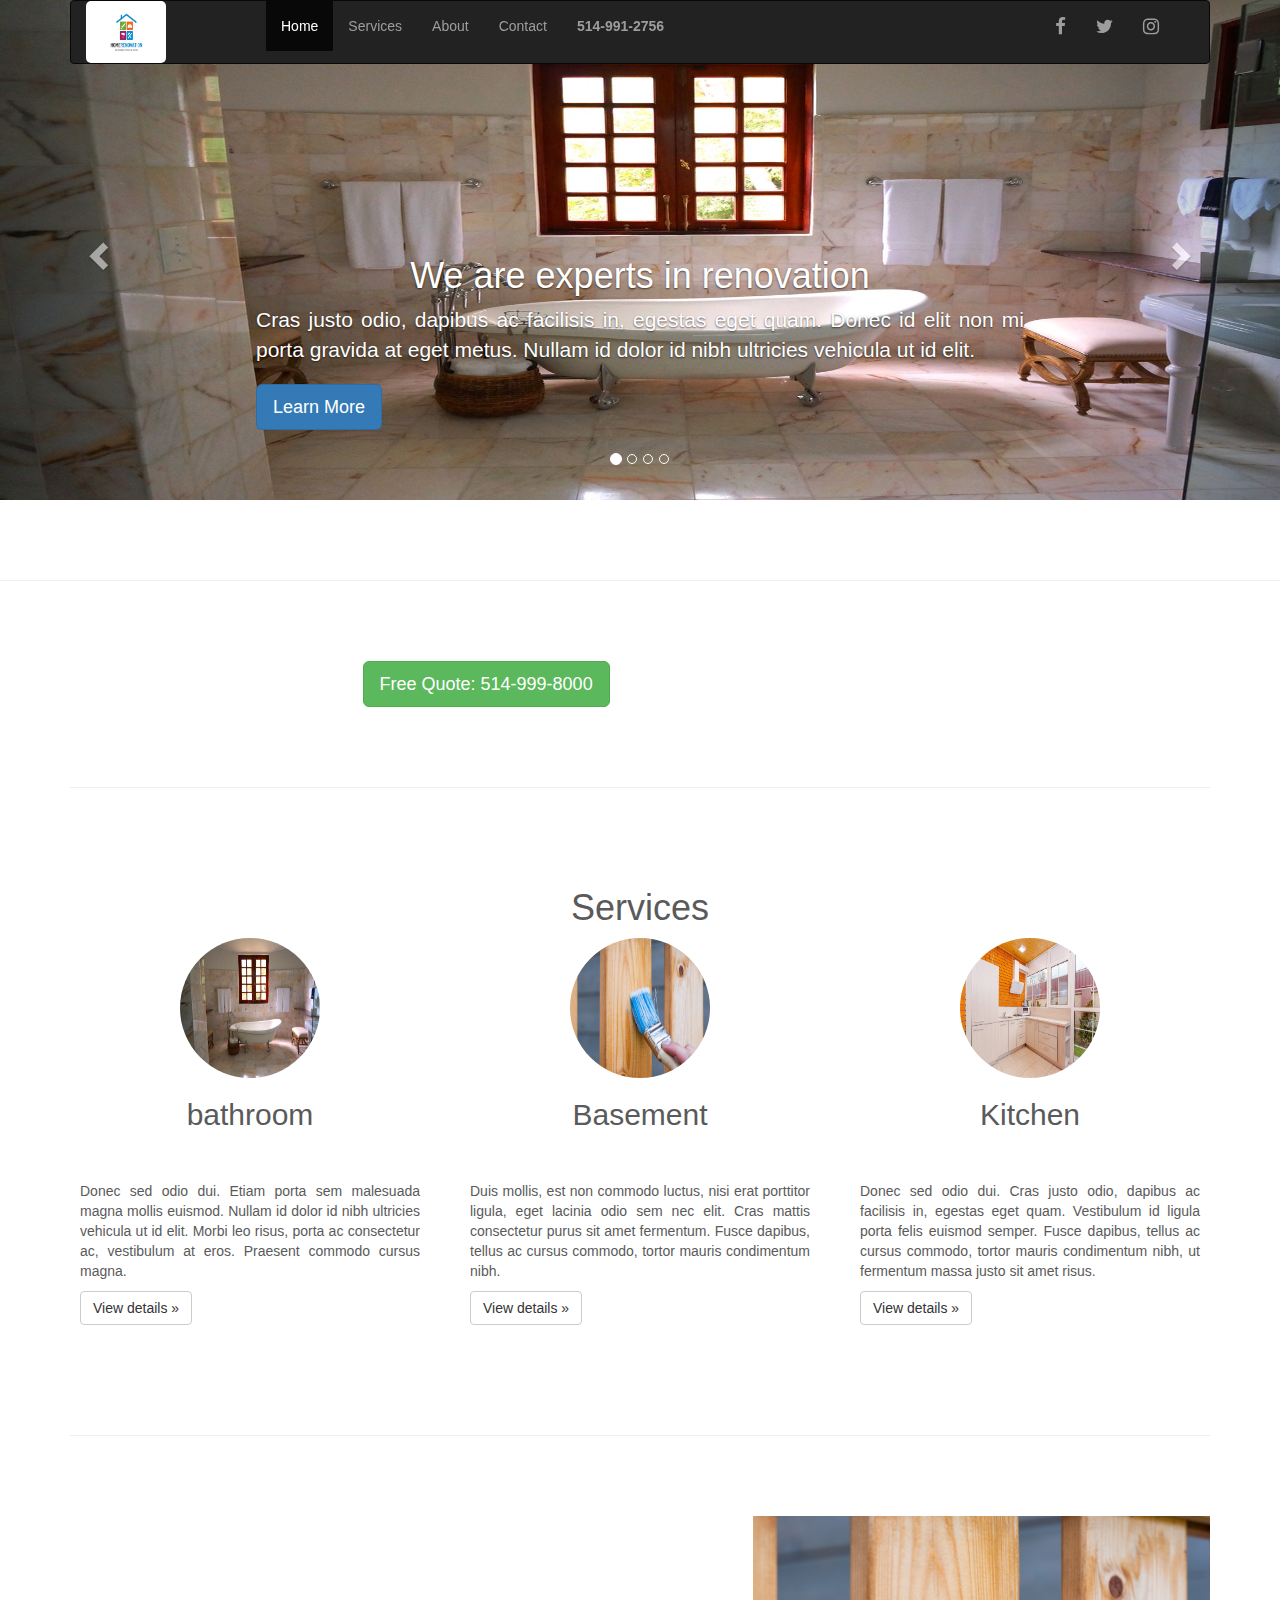
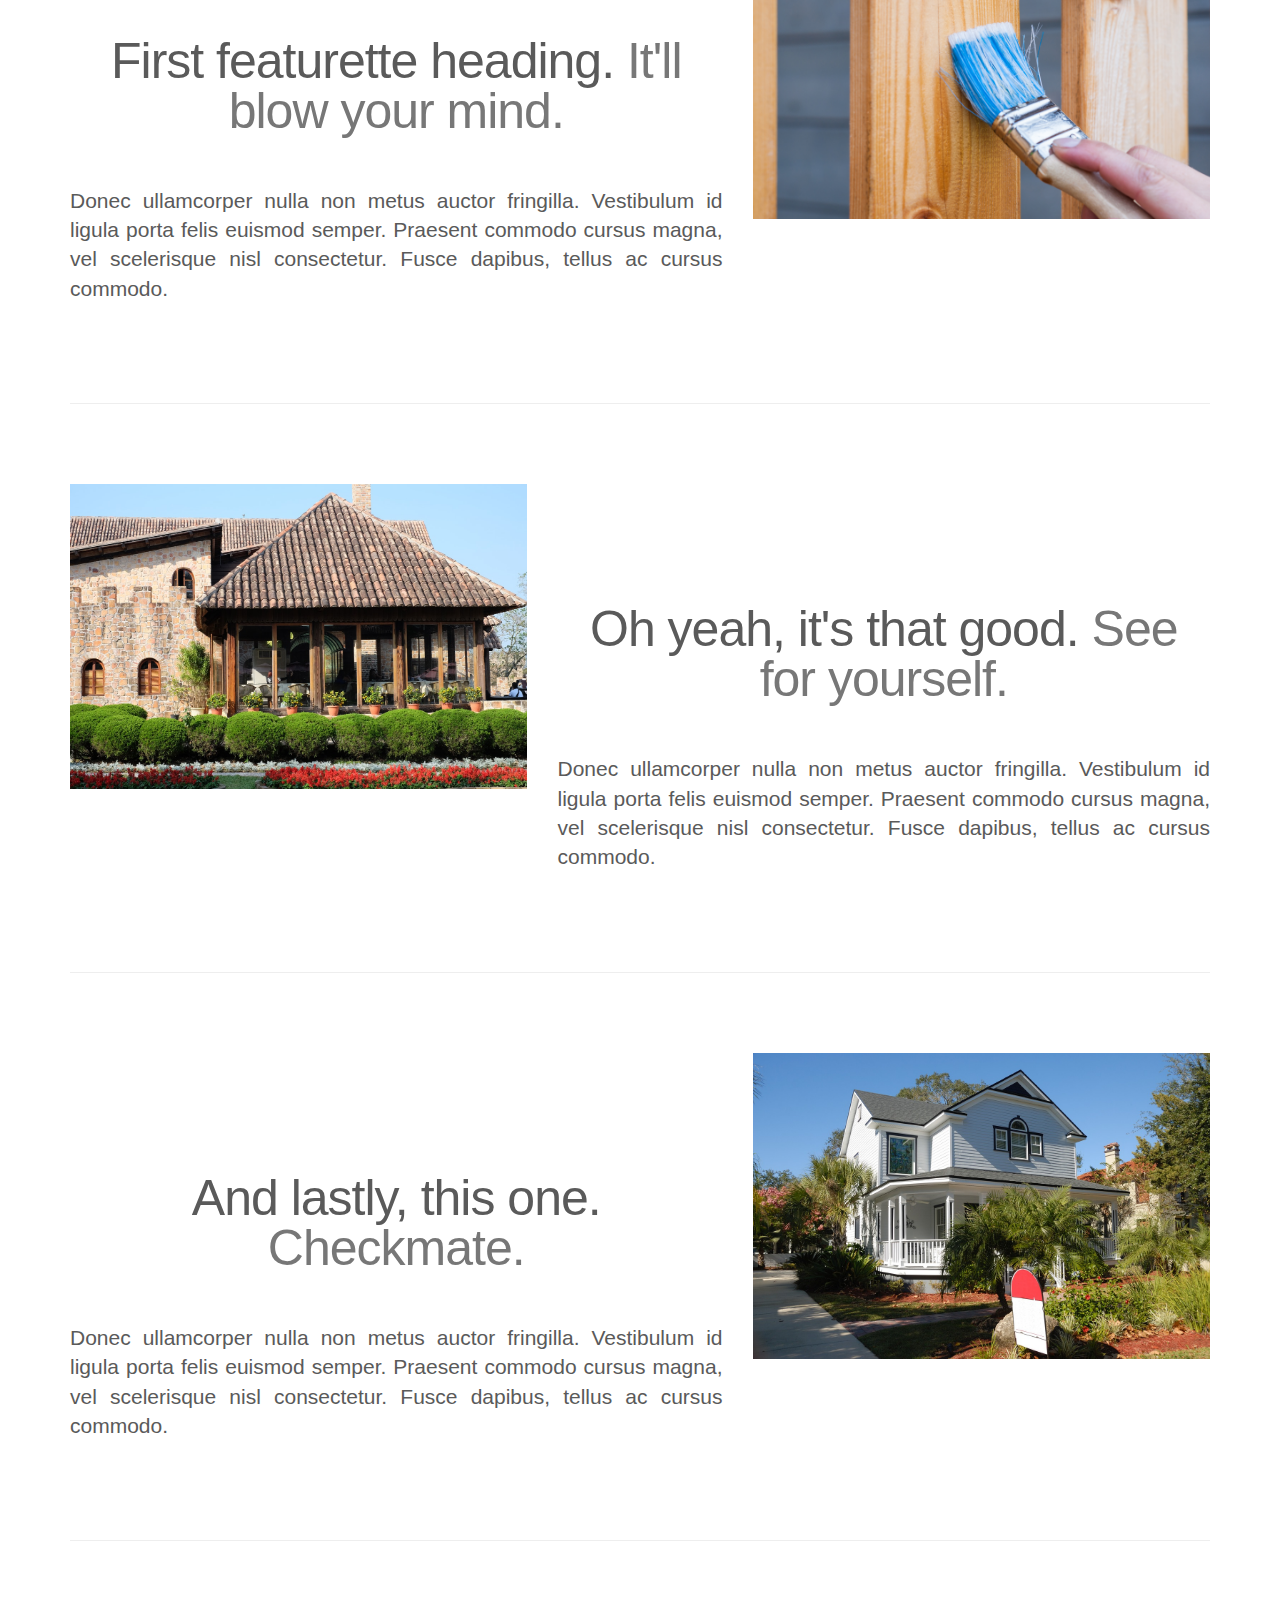
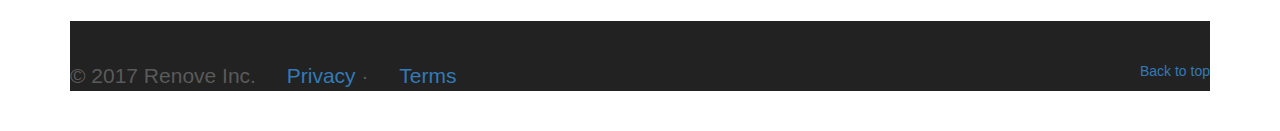
<file: index.html>
<!DOCTYPE html>
<html lang="en">
  <head>
    <meta charset="utf-8">
    <meta http-equiv="X-UA-Compatible" content="IE=edge">
    <meta name="viewport" content="width=device-width, initial-scale=1">
    <!-- The above 3 meta tags *must* come first in the head; any other head content must come *after* these tags -->
    <meta name="description" content="">
    <meta name="author" content="">
    <link rel="icon" href="">

    <title>Renovation Montreal</title>

    <!-- Bootstrap core CSS -->
    <link href="dist/css/bootstrap.min.css" rel="stylesheet">
    <link rel="stylesheet" href="style.css">
    <link rel="stylesheet" href="https://cdnjs.cloudflare.com/ajax/libs/font-awesome/4.7.0/css/font-awesome.min.css">

    <!-- IE10 viewport hack for Surface/desktop Windows 8 bug -->
    <link href="assets/css/ie10-viewport-bug-workaround.css" rel="stylesheet">

    <!-- Just for debugging purposes. Don't actually copy these 2 lines! -->
    <!--[if lt IE 9]><script src="../../assets/js/ie8-responsive-file-warning.js"></script><![endif]-->
    <script src="assets/js/ie-emulation-modes-warning.js"></script>

    <!-- HTML5 shim and Respond.js for IE8 support of HTML5 elements and media queries -->
    <!--[if lt IE 9]>
      <script src="https://oss.maxcdn.com/html5shiv/3.7.3/html5shiv.min.js"></script>
      <script src="https://oss.maxcdn.com/respond/1.4.2/respond.min.js"></script>
    <![endif]-->

    <!-- Custom styles for this template -->
    <link href="carousel.css" rel="stylesheet">
  </head>
<!-- NAVBAR
================================================== -->
  <body>
    <div class="navbar-wrapper">
      <div class="container">

        <nav class="navbar navbar-inverse">
          <div class="container">
            <div class="navbar-header">
              <button type="button" class="navbar-toggle collapsed" data-toggle="collapse" data-target="#navbar" aria-expanded="false" aria-controls="navbar">
                <span class="sr-only">Toggle navigation</span>
                <span class="icon-bar"></span>
                <span class="icon-bar"></span>
                <span class="icon-bar"></span>
              </button>
              <!--<a class="navbar-brand" href="#">Project name</a>-->
              <img src="images/logo.jpg" id="logo" alt="Logo">
            </div>
            <div id="navbar" class="navbar-collapse collapse">
              <ul class="nav navbar-nav">
                <li class="active"><a href="index.html">Home</a></li>
                <li class="#services"><a href="services.html">Services</a></li>
                <li><a href="about.html">About</a></li>
                <li><a href="contact.html">Contact</a></li>
                <li ><a href="#" ><strong>514-991-2756</strong></a></li>
              </ul>
              <!-- social media icons -->
                 <ul class="nav navbar-nav navbar-right social">
                   <li><a href="#"><i class="fa fa-lg fa-facebook"></i></a></li>
                   <li><a href="#"><i class="fa fa-lg fa-twitter"></i></a></li>
                   <li><a href="#"><i class="fa fa-lg fa-instagram"></i></a></li>

                 </ul>
            </div>
          </div>
        </nav>

      </div>
    </div>


    <!-- Carousel
    ================================================== -->
    <div id="myCarousel" class="carousel slide" data-ride="carousel">
      <!-- Indicators -->
      <ol class="carousel-indicators">
        <li data-target="#myCarousel" data-slide-to="0" class="active"></li>
        <li data-target="#myCarousel" data-slide-to="1"></li>
        <li data-target="#myCarousel" data-slide-to="2"></li>
        <li data-target="#myCarousel" data-slide-to="3"></li>
      </ol>
      <div class="carousel-inner" role="listbox">
        <div class="item active">
          <img class="first-slide" src="images/pexels-photo-105934.jpeg" alt="First slide">
          <div class="container">
            <div class="carousel-caption">
              <h1>We are experts in renovation</h1>
            <!--  <p>Note: If you're viewing this page via a <code>file://</code> URL, the "next" and "previous" Glyphicon buttons on the left and right might not load/display properly due to web browser security rules.</p>-->
            <p>Cras justo odio, dapibus ac facilisis in, egestas eget quam. Donec id elit non mi porta gravida at eget metus. Nullam id dolor id nibh ultricies vehicula ut id elit.</p>
              <p><a class="btn btn-lg btn-primary" href="#" role="button">Learn More</a></p>
            </div>
          </div>
        </div>
        <div class="item">
          <img class="second-slide" src="images/pexels-photo-259962.jpeg" alt="Second slide">
          <div class="container">
            <div class="carousel-caption">
              <h1>We take care of all your renovation needs</h1>
              <p>Cras justo odio, dapibus ac facilisis in, egestas eget quam. Donec id elit non mi porta gravida at eget metus. Nullam id dolor id nibh ultricies vehicula ut id elit.</p>
              <p><a class="btn btn-lg btn-primary" href="#" role="button">Learn more</a></p>
            </div>
          </div>
        </div>
        <div class="item">
          <img class="third-slide" src="images/pexels-photo-259828.jpeg" alt="Third slide">
          <div class="container">
            <div class="carousel-caption">
              <h1>Responsiblity-accountablity-Relaibility</h1>
              <p>Cras justo odio, dapibus ac facilisis in, egestas eget quam. Donec id elit non mi porta gravida at eget metus. Nullam id dolor id nibh ultricies vehicula ut id elit.</p>
              <p><a class="btn btn-lg btn-primary" href="#" role="button">Learn more</a></p>
            </div>
          </div>
        </div>
        <div class="item">
          <img class="forth-slide" src="images/building-1030838_1280.jpg" alt="Forth slide">
          <div class="container">
            <div class="carousel-caption">
              <h1>Inovative</h1>
              <p>Cras justo odio, dapibus ac facilisis in, egestas eget quam. Donec id elit non mi porta gravida at eget metus. Nullam id dolor id nibh ultricies vehicula ut id elit.</p>
              <p><a class="btn btn-lg btn-primary" href="#" role="button">Learn more</a></p>
            </div>
          </div>
        </div>
      </div>
      <a class="left carousel-control" href="#myCarousel" role="button" data-slide="prev">
        <span class="glyphicon glyphicon-chevron-left" aria-hidden="true"></span>
        <span class="sr-only">Previous</span>
      </a>
      <a class="right carousel-control" href="#myCarousel" role="button" data-slide="next">
        <span class="glyphicon glyphicon-chevron-right" aria-hidden="true"></span>
        <span class="sr-only">Next</span>
      </a>
    </div><!-- /.carousel -->


    <!-- Marketing messaging and featurettes
    ================================================== -->
    <!-- Wrap the rest of the page in another container to center all the content. -->
      <hr class="featurette-divider">
    <div class="container marketing">
      <div class="row ">
        <div class="quote">
          <div class="col-md-4">
               <a class="btn btn-lg btn-success" href="contact.html">Free Quote: 514-999-8000</a>
          </div>
        </div>
      </div><!-- /.row -->
      <hr class="featurette-divider">

      <!-- Three columns of text below the carousel -->
      <div class="row">
        <h1>Services</h1>
          <div class="col-lg-4">

            <img class="img-circle" src=" images/pexels-photo-105934.jpeg" alt="Generic placeholder image" width="140" height="140">
            <h2>bathroom</h2>
            <p>Donec sed odio dui. Etiam porta sem malesuada magna mollis euismod. Nullam id dolor id nibh ultricies vehicula ut id elit. Morbi leo risus, porta ac consectetur ac, vestibulum at eros. Praesent commodo cursus magna.</p>
            <p><a class="btn btn-default" href="services.html" role="button">View details &raquo;</a></p>
          </div><!-- /.col-lg-4 -->
          <div class="col-lg-4">
            <img class="img-circle" src="images/pexels-photo-221027.jpeg" alt="Generic placeholder image" width="140" height="140">
            <h2>Basement</h2>
            <p>Duis mollis, est non commodo luctus, nisi erat porttitor ligula, eget lacinia odio sem nec elit. Cras mattis consectetur purus sit amet fermentum. Fusce dapibus, tellus ac cursus commodo, tortor mauris condimentum nibh.</p>
            <p><a class="btn btn-default" href="services.html" role="button">View details &raquo;</a></p>
          </div><!-- /.col-lg-4 -->
          <div class="col-lg-4">
            <img class="img-circle" src="images/pexels-photo-259828.jpeg" alt="Generic placeholder image" width="140" height="140">
            <h2>Kitchen</h2>
            <p>Donec sed odio dui. Cras justo odio, dapibus ac facilisis in, egestas eget quam. Vestibulum id ligula porta felis euismod semper. Fusce dapibus, tellus ac cursus commodo, tortor mauris condimentum nibh, ut fermentum massa justo sit amet risus.</p>
            <p><a class="btn btn-default" href="#" role="button">View details &raquo;</a></p>
          </div><!-- /.col-lg-4 -->

        </div><!-- /.row -->


      <!-- START THE FEATURETTES -->

      <hr class="featurette-divider">

      <div class="row featurette">
        <div class="col-md-7">
          <h2 class="featurette-heading">First featurette heading. <span class="text-muted">It'll blow your mind.</span></h2>
          <p class="lead">Donec ullamcorper nulla non metus auctor fringilla. Vestibulum id ligula porta felis euismod semper. Praesent commodo cursus magna, vel scelerisque nisl consectetur. Fusce dapibus, tellus ac cursus commodo.</p>
        </div>
        <div class="col-md-5">
          <img class="featurette-image img-responsive center-block" src="images/pexels-photo-221027.jpeg" alt="Generic placeholder image">
        </div>
      </div>

      <hr class="featurette-divider">

      <div class="row featurette">
        <div class="col-md-7 col-md-push-5">
          <h2 class="featurette-heading">Oh yeah, it's that good. <span class="text-muted">See for yourself.</span></h2>
          <p class="lead">Donec ullamcorper nulla non metus auctor fringilla. Vestibulum id ligula porta felis euismod semper. Praesent commodo cursus magna, vel scelerisque nisl consectetur. Fusce dapibus, tellus ac cursus commodo.</p>
        </div>
        <div class="col-md-5 col-md-pull-7">
          <img class="featurette-image img-responsive center-block"  src="images/pexels-photo-297756.jpeg" alt="Generic placeholder image">
        </div>
      </div>

      <hr class="featurette-divider">

      <div class="row featurette">
        <div class="col-md-7">
          <h2 class="featurette-heading">And lastly, this one. <span class="text-muted">Checkmate.</span></h2>
          <p class="lead">Donec ullamcorper nulla non metus auctor fringilla. Vestibulum id ligula porta felis euismod semper. Praesent commodo cursus magna, vel scelerisque nisl consectetur. Fusce dapibus, tellus ac cursus commodo.</p>
        </div>
        <div class="col-md-5">
          <img class="featurette-image img-responsive center-block" src="images/restored-home-2416189_1280.jpg" alt="Generic placeholder image">
        </div>
      </div>

      <hr class="featurette-divider">

      <!-- /END THE FEATURETTES -->


      <!-- FOOTER -->
      <footer>
        <div class="foot">
        <p class="pull-right"><a href="#">Back to top</a></p>
        <p class="lead">&copy; 2017 Renove Inc.   <a href="#">Privacy</a> &middot; <a href="#">Terms</a></p>
        </div>
      </footer>

    </div><!-- /.container -->


    <!-- Bootstrap core JavaScript
    ================================================== -->
    <!-- Placed at the end of the document so the pages load faster -->
    <script src="https://ajax.googleapis.com/ajax/libs/jquery/1.12.4/jquery.min.js"></script>
    <script>window.jQuery || document.write('<script src="../../assets/js/vendor/jquery.min.js"><\/script>')</script>
    <script src="dist/js/bootstrap.min.js"></script>
    <!-- Just to make our placeholder images work. Don't actually copy the next line! -->
    <script src="assets/js/vendor/holder.min.js"></script>
    <!-- IE10 viewport hack for Surface/desktop Windows 8 bug -->
    <!--<script src="assets/js/ie10-viewport-bug-workaround.js"></script>-->
  </body>
</html>
</file>
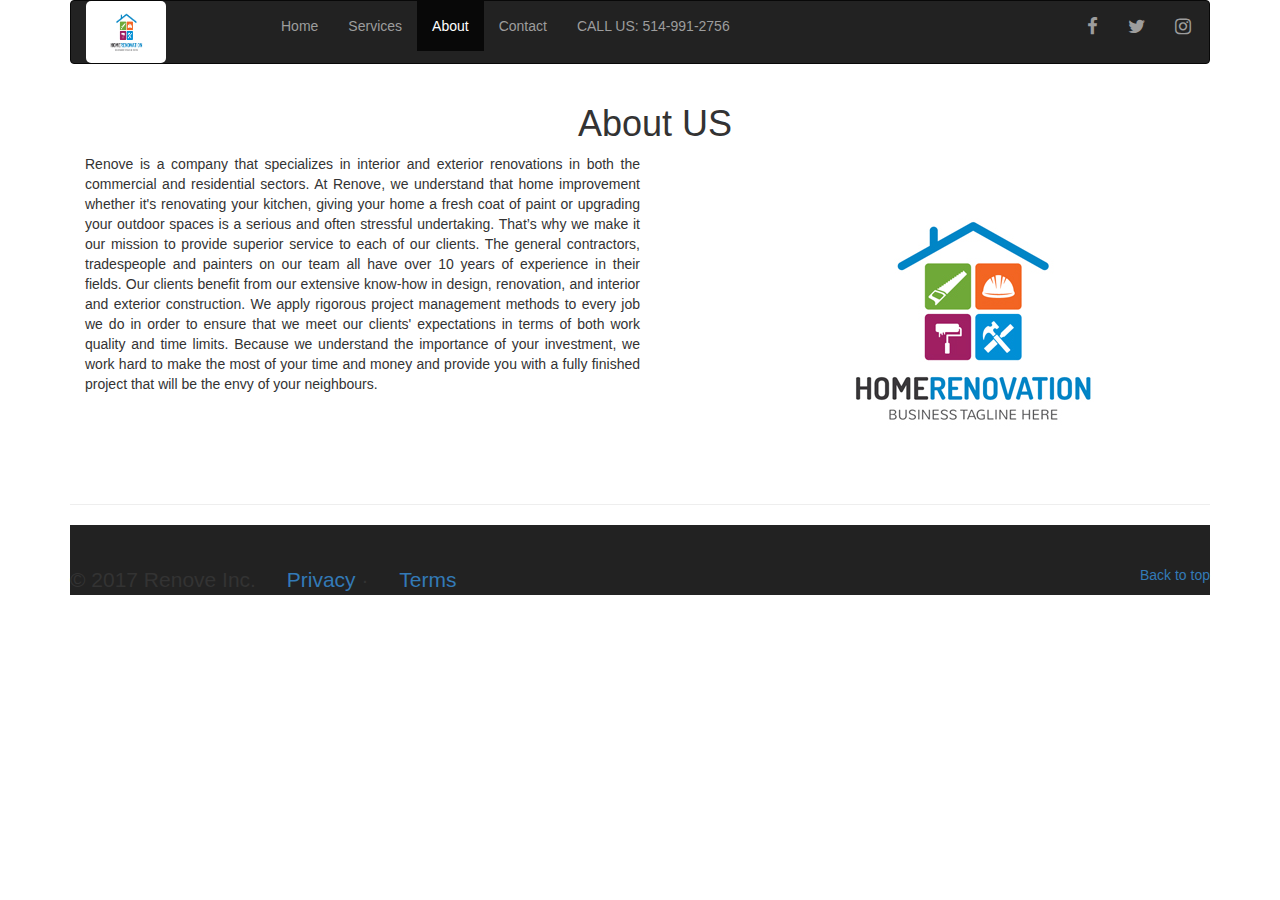
<file: about.html>
<!DOCTYPE html>
<html lang="en">
  <head>
    <meta charset="utf-8">
    <meta http-equiv="X-UA-Compatible" content="IE=edge">
    <meta name="viewport" content="width=device-width, initial-scale=1">
    <!-- The above 3 meta tags *must* come first in the head; any other head content must come *after* these tags -->
    <meta name="description" content="">
    <meta name="author" content="">
    <link rel="icon" href="">

    <title>Renovation Montreal</title>

    <!-- Bootstrap core CSS -->
    <link href="dist/css/bootstrap.min.css" rel="stylesheet">
    <link rel="stylesheet" href="style.css">
    <link rel="stylesheet" href="https://cdnjs.cloudflare.com/ajax/libs/font-awesome/4.7.0/css/font-awesome.min.css">

    <!-- IE10 viewport hack for Surface/desktop Windows 8 bug -->
    <link href="assets/css/ie10-viewport-bug-workaround.css" rel="stylesheet">

    <!-- Just for debugging purposes. Don't actually copy these 2 lines! -->
    <!--[if lt IE 9]><script src="../../assets/js/ie8-responsive-file-warning.js"></script><![endif]-->
    <script src="assets/js/ie-emulation-modes-warning.js"></script>

    <!-- HTML5 shim and Respond.js for IE8 support of HTML5 elements and media queries -->
    <!--[if lt IE 9]>
      <script src="https://oss.maxcdn.com/html5shiv/3.7.3/html5shiv.min.js"></script>
      <script src="https://oss.maxcdn.com/respond/1.4.2/respond.min.js"></script>
    <![endif]-->

    <!-- Custom styles for this template -->


  </head>
<!-- NAVBAR
================================================== -->
  <body>
    <div class="navbar-wrapper">
      <div class="container">

        <nav class="navbar navbar-inverse">
          <div class="container">
            <div class="navbar-header">
              <button type="button" class="navbar-toggle collapsed" data-toggle="collapse" data-target="#navbar" aria-expanded="false" aria-controls="navbar">
                <span class="sr-only">Toggle navigation</span>
                <span class="icon-bar"></span>
                <span class="icon-bar"></span>
                <span class="icon-bar"></span>
              </button>
              <!--<a class="navbar-brand" href="#">Project name</a>-->
              <img src="images/logo.jpg" id="logo" alt="Logo">
            </div>
            <div id="navbar" class="navbar-collapse collapse">
              <ul class="nav navbar-nav">
                <li ><a href="index.html">Home</a></li>
                <li ><a href="services.html">Services</a></li>
                <li class="active"><a href="about.html">About</a></li>
                <li><a href="contact.html">Contact</a></li>
                <li ><a href="#" >CALL US: 514-991-2756</a></li>
              </ul>
              <!-- social media icons -->
                 <ul class="nav navbar-nav navbar-right social">
                   <li><a href="#"><i class="fa fa-lg fa-facebook"></i></a></li>
                   <li><a href="#"><i class="fa fa-lg fa-twitter"></i></a></li>
                   <li><a href="#"><i class="fa fa-lg fa-instagram"></i></a></li>

                 </ul>
            </div>
          </div>
        </nav>

      </div>
    </div>









    <!-- Marketing messaging and featurettes
    ================================================== -->
    <!-- Wrap the rest of the page in another container to center all the content. -->

<div class="container marketing">


      <!-- START THE FEATURETTES -->

      <div class="container">


        <div class="row">
            <h1>About US</h1>
          <div class="col-md-6  ">
                <p>Renove is a company that specializes in interior and exterior renovations in both the commercial and residential sectors.

                At Renove, we understand that home improvement whether it's renovating your kitchen, giving your home a fresh coat of paint or upgrading your outdoor spaces is a serious and often stressful undertaking. That’s why we make it our mission to provide superior service to each of our clients.

                The general contractors, tradespeople and painters on our team all have over 10 years of experience in their fields. Our clients benefit from our extensive know-how in design, renovation, and interior and exterior construction. We apply rigorous project management methods to every job we do in order to ensure that we meet our clients' expectations in terms of both work quality and time limits.

                Because we understand the importance of your investment, we work hard to make the most of your time and money and provide you with a fully finished project that will be the envy of your neighbours.</p>
              </p>


          </div>
          <div class="col-md-6">
            <img src="images/logo.jpg"/>
          </div>


        </div><!-- /.row -->
      </div>


      <hr class="featurette-divider">





      <!-- /END THE FEATURETTES -->


      <!-- FOOTER -->
      <footer>
        <div class="foot">
        <p class="pull-right"><a href="#">Back to top</a></p>
        <p class="lead">&copy; 2017 Renove Inc.   <a href="#">Privacy</a> &middot; <a href="#">Terms</a></p>
        </div>
      </footer>
</div>



    <!-- Bootstrap core JavaScript
    ================================================== -->
    <!-- Placed at the end of the document so the pages load faster -->
    <script src="https://ajax.googleapis.com/ajax/libs/jquery/1.12.4/jquery.min.js"></script>
    <script>window.jQuery || document.write('<script src="../../assets/js/vendor/jquery.min.js"><\/script>')</script>
    <script src="dist/js/bootstrap.min.js"></script>
    <!-- Just to make our placeholder images work. Don't actually copy the next line! -->
    <script src="assets/js/vendor/holder.min.js"></script>
    <!-- IE10 viewport hack for Surface/desktop Windows 8 bug -->
    <!--<script src="assets/js/ie10-viewport-bug-workaround.js"></script>-->
  </body>
</html>
</file>
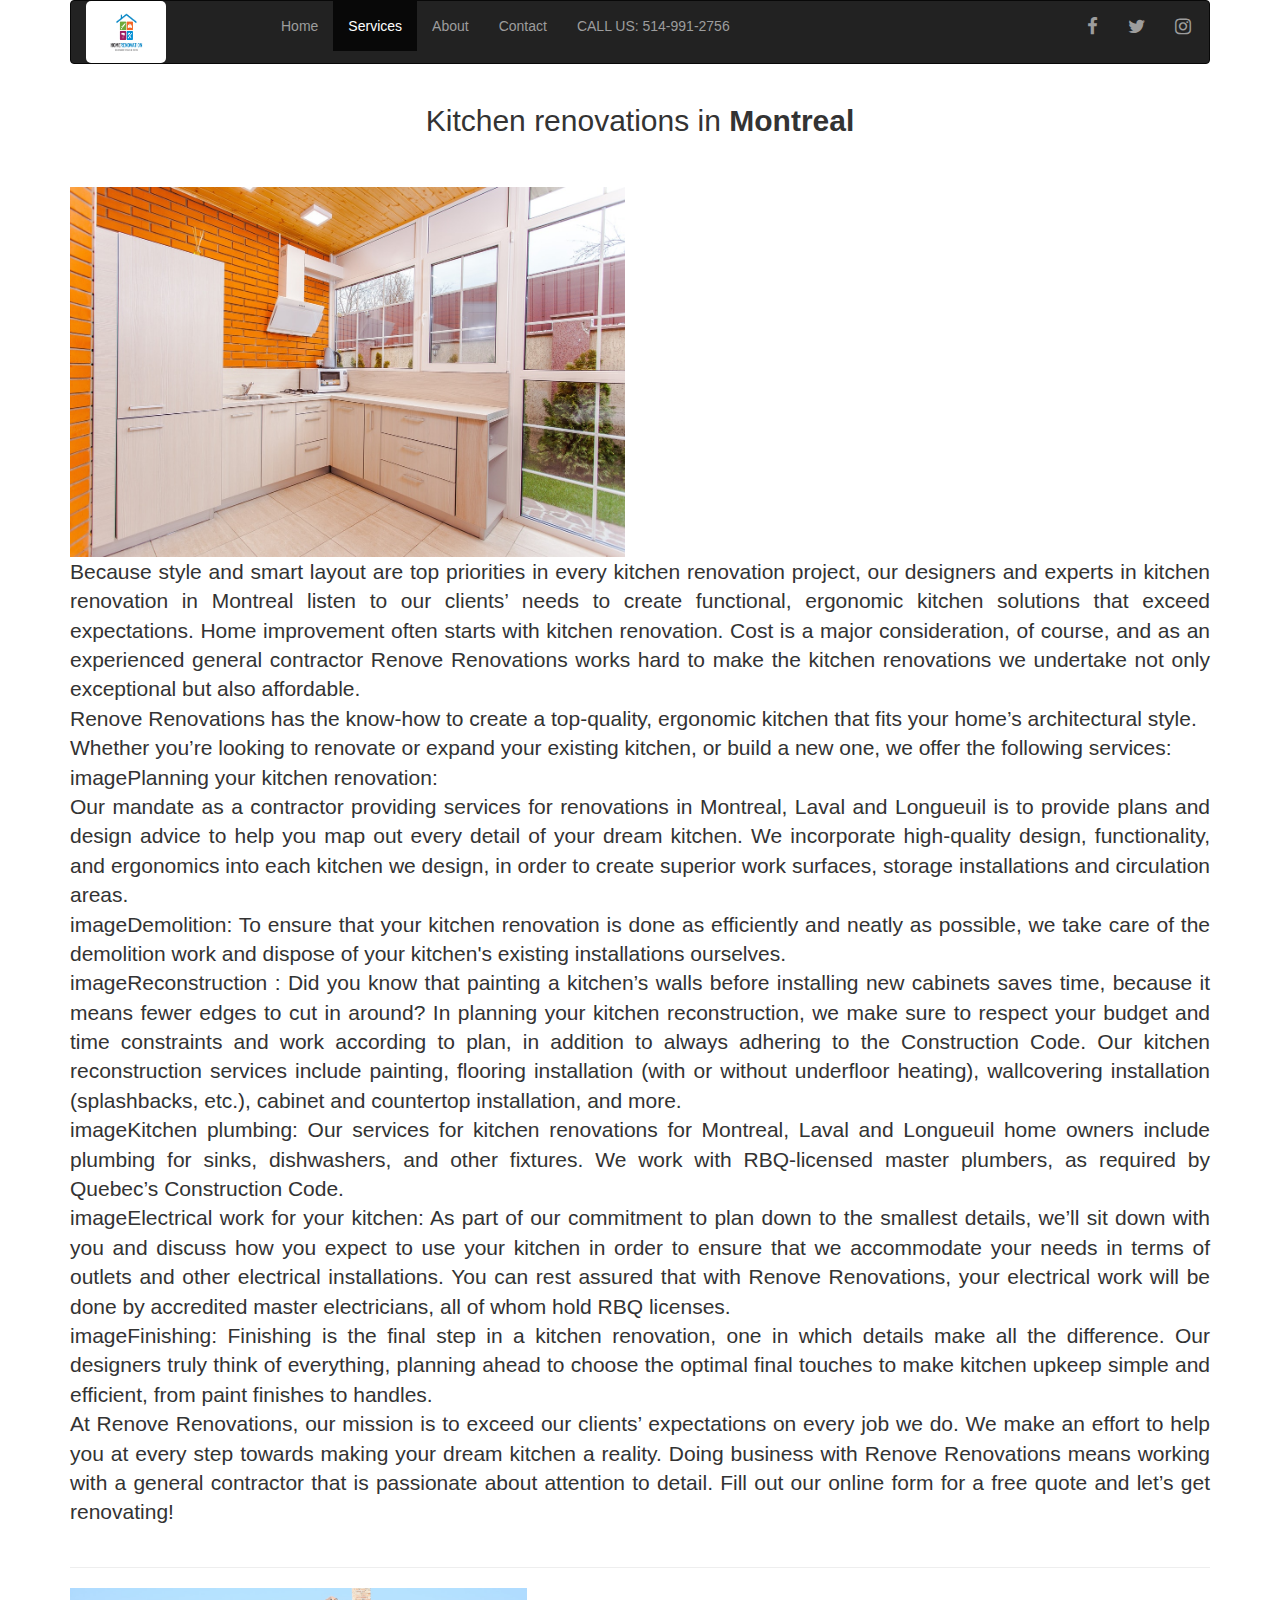
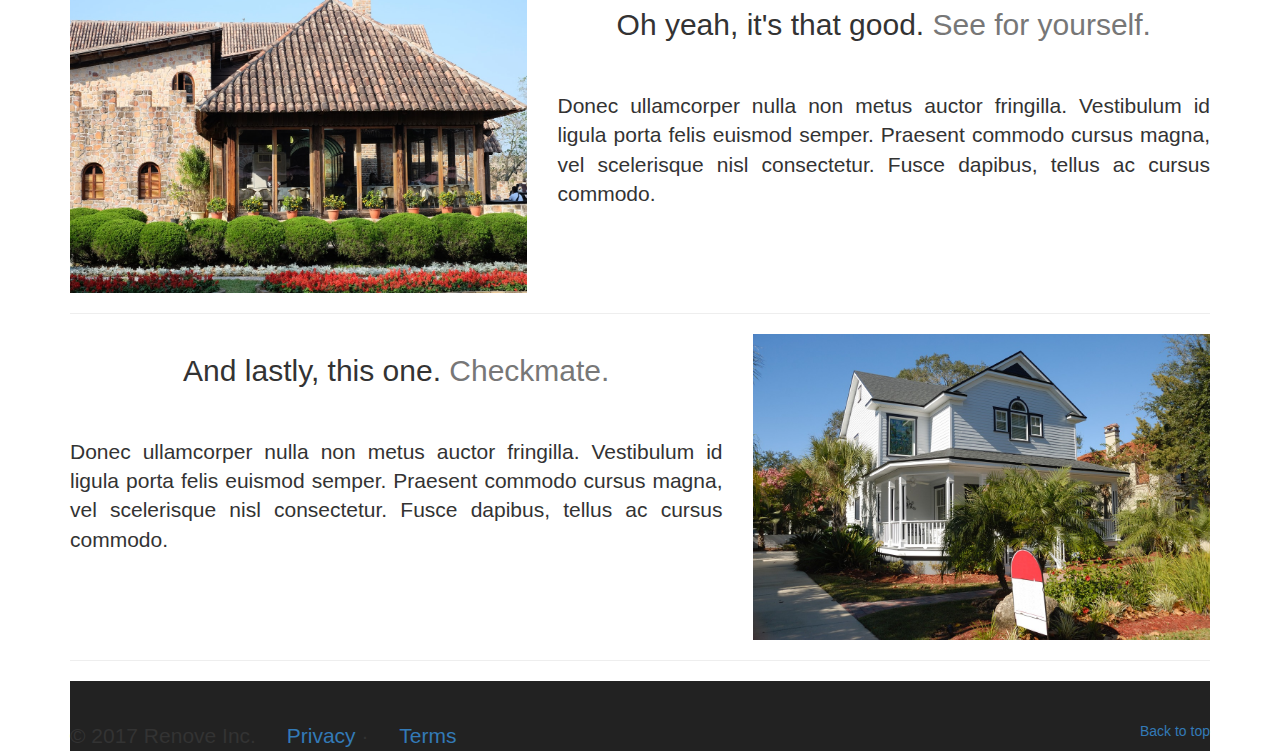
<file: services.html>
<!DOCTYPE html>
<html lang="en">
  <head>
    <meta charset="utf-8">
    <meta http-equiv="X-UA-Compatible" content="IE=edge">
    <meta name="viewport" content="width=device-width, initial-scale=1">
    <!-- The above 3 meta tags *must* come first in the head; any other head content must come *after* these tags -->
    <meta name="description" content="">
    <meta name="author" content="">
    <link rel="icon" href="">

    <title>Renovation Montreal</title>

    <!-- Bootstrap core CSS -->
    <link href="dist/css/bootstrap.min.css" rel="stylesheet">
    <link rel="stylesheet" href="style.css">
    <link rel="stylesheet" href="https://cdnjs.cloudflare.com/ajax/libs/font-awesome/4.7.0/css/font-awesome.min.css">

    <!-- IE10 viewport hack for Surface/desktop Windows 8 bug -->
    <link href="assets/css/ie10-viewport-bug-workaround.css" rel="stylesheet">

    <!-- Just for debugging purposes. Don't actually copy these 2 lines! -->
    <!--[if lt IE 9]><script src="../../assets/js/ie8-responsive-file-warning.js"></script><![endif]-->
    <script src="assets/js/ie-emulation-modes-warning.js"></script>

    <!-- HTML5 shim and Respond.js for IE8 support of HTML5 elements and media queries -->
    <!--[if lt IE 9]>
      <script src="https://oss.maxcdn.com/html5shiv/3.7.3/html5shiv.min.js"></script>
      <script src="https://oss.maxcdn.com/respond/1.4.2/respond.min.js"></script>
    <![endif]-->

    <!-- Custom styles for this template -->

  </head>
<!-- NAVBAR
================================================== -->
  <body>
    <div class="navbar-wrapper">
      <div class="container">

        <nav class="navbar navbar-inverse">
          <div class="container">
            <div class="navbar-header">
              <button type="button" class="navbar-toggle collapsed" data-toggle="collapse" data-target="#navbar" aria-expanded="false" aria-controls="navbar">
                <span class="sr-only">Toggle navigation</span>
                <span class="icon-bar"></span>
                <span class="icon-bar"></span>
                <span class="icon-bar"></span>
              </button>
              <!--<a class="navbar-brand" href="#">Project name</a>-->
              <img src="images/logo.jpg" id="logo" alt="Logo">
            </div>
            <div id="navbar" class="navbar-collapse collapse">
              <ul class="nav navbar-nav">
                <li ><a href="index.html">Home</a></li>
                <li class="active"><a href="#">Services</a></li>
                <li><a href="about.html">About</a></li>
                <li><a href="contact.html">Contact</a></li>
                <li ><a href="#" >CALL US: 514-991-2756</a></li>
              </ul>
              <!-- social media icons -->
                 <ul class="nav navbar-nav navbar-right social">
                   <li><a href="#"><i class="fa fa-lg fa-facebook"></i></a></li>
                   <li><a href="#"><i class="fa fa-lg fa-twitter"></i></a></li>
                   <li><a href="#"><i class="fa fa-lg fa-instagram"></i></a></li>

                 </ul>
            </div>
          </div>
        </nav>

      </div>
    </div>






    <div class="container marketing">

           <!-- START THE FEATURETTES -->



      <div class="row">
        <h2>Kitchen renovations in  <strong>Montreal</strong></h2>
        <div class="col-md-6">
          <img class="featurette-image img-responsive center-block" src="images/pexels-photo-259828.jpeg" alt="Generic placeholder image">
        </div>

        <div class="col-md-12">

          <p class="lead">
          Because style and smart layout are top priorities in every kitchen renovation project, our designers and experts in kitchen renovation in Montreal listen to our clients’ needs to create functional, ergonomic kitchen solutions that exceed expectations. Home improvement often starts with kitchen renovation. Cost is a major consideration, of course, and as an experienced general contractor Renove Renovations works hard to make the kitchen renovations we undertake not only exceptional but also affordable.</br>

          Renove Renovations has the know-how to create a top-quality, ergonomic kitchen that fits your home’s architectural style.
      </br>
          Whether you’re looking to renovate or expand your existing kitchen, or build a new one, we offer the following services:
</br>
          imagePlanning your kitchen renovation:</br>
          Our mandate as a contractor providing services for renovations in Montreal, Laval and Longueuil is to provide plans and design advice to help you map out every detail of your dream kitchen. We incorporate high-quality design, functionality, and ergonomics into each kitchen we design, in order to create superior work surfaces, storage installations and circulation areas.
</br>
          imageDemolition:
          To ensure that your kitchen renovation is done as efficiently and neatly as possible, we take care of the demolition work and dispose of your kitchen's existing installations ourselves.
</br>
          imageReconstruction :
          Did you know that painting a kitchen’s walls before installing new cabinets saves time, because it means fewer edges to cut in around? In planning your kitchen reconstruction, we make sure to respect your budget and time constraints and work according to plan, in addition to always adhering to the Construction Code.

          Our kitchen reconstruction services include painting, flooring installation (with or without underfloor heating), wallcovering installation (splashbacks, etc.), cabinet and countertop installation, and more.
</br>
          imageKitchen plumbing:
          Our services for kitchen renovations for Montreal, Laval and Longueuil home owners include plumbing for sinks, dishwashers, and other fixtures. We work with RBQ-licensed master plumbers, as required by Quebec’s Construction Code.
</br>
          imageElectrical work for your kitchen:
          As part of our commitment to plan down to the smallest details, we’ll sit down with you and discuss how you expect to use your kitchen in order to ensure that we accommodate your needs in terms of outlets and other electrical installations. You can rest assured that with Renove Renovations, your electrical work will be done by accredited master electricians, all of whom hold RBQ licenses.
</br>
          imageFinishing:
          Finishing is the final step in a kitchen renovation, one in which details make all the difference. Our designers truly think of everything, planning ahead to choose the optimal final touches to make kitchen upkeep simple and efficient, from paint finishes to handles.
</br>
          At Renove Renovations, our mission is to exceed our clients’ expectations on every job we do. We make an effort to help you at every step towards making your dream kitchen a reality.

          Doing business with Renove Renovations means working with a general contractor that is passionate about attention to detail. Fill out our online form for a free quote and let’s get renovating!</p>
        </div>

      </div>

      <hr class="featurette-divider">

      <div class="row featurette">
        <div class="col-md-7 col-md-push-5">
          <h2 class="featurette-heading">Oh yeah, it's that good. <span class="text-muted">See for yourself.</span></h2>
          <p class="lead">Donec ullamcorper nulla non metus auctor fringilla. Vestibulum id ligula porta felis euismod semper. Praesent commodo cursus magna, vel scelerisque nisl consectetur. Fusce dapibus, tellus ac cursus commodo.</p>
        </div>
        <div class="col-md-5 col-md-pull-7">
          <img class="featurette-image img-responsive center-block"  src="images/pexels-photo-297756.jpeg" alt="Generic placeholder image">
        </div>
      </div>

      <hr class="featurette-divider">

      <div class="row featurette">
        <div class="col-md-7">
          <h2 class="featurette-heading">And lastly, this one. <span class="text-muted">Checkmate.</span></h2>
          <p class="lead">Donec ullamcorper nulla non metus auctor fringilla. Vestibulum id ligula porta felis euismod semper. Praesent commodo cursus magna, vel scelerisque nisl consectetur. Fusce dapibus, tellus ac cursus commodo.</p>
        </div>
        <div class="col-md-5">
          <img class="featurette-image img-responsive center-block" src="images/restored-home-2416189_1280.jpg" alt="Generic placeholder image">
        </div>
      </div>

      <hr class="featurette-divider">

      <!-- /END THE FEATURETTES -->


      <!-- FOOTER -->

      <footer>
        <div class="foot">
        <p class="pull-right"><a href="#">Back to top</a></p>
        <p class="lead">&copy; 2017 Renove Inc.   <a href="#">Privacy</a> &middot; <a href="#">Terms</a></p>
        </div>
      </footer>

    </div><!-- /.container -->


    <!-- Bootstrap core JavaScript
    ================================================== -->
    <!-- Placed at the end of the document so the pages load faster -->
    <script src="https://ajax.googleapis.com/ajax/libs/jquery/1.12.4/jquery.min.js"></script>
    <script>window.jQuery || document.write('<script src="../../assets/js/vendor/jquery.min.js"><\/script>')</script>
    <script src="dist/js/bootstrap.min.js"></script>
    <!-- Just to make our placeholder images work. Don't actually copy the next line! -->
    <script src="assets/js/vendor/holder.min.js"></script>
    <!-- IE10 viewport hack for Surface/desktop Windows 8 bug -->
    <!--<script src="assets/js/ie10-viewport-bug-workaround.js"></script>-->
  </body>
</html>
</file>
<file: style.css>
.foot {
   min-height:70px;
  background: #222222;
  text-align: center;
  padding-top: 40px;

}
.foot a {
  margin-left: 25px;
}
.row h1{
  text-align: center;

}
#logo{
  width: 80px;
  height: 62px;
  margin-right: 100px;
  border-radius:5px  ;
}

.jumbotron {
background: #358CCE;
color: #FFF;
border-radius: 0px;
}
.jumbotron-sm { padding-top: 24px;
padding-bottom: 24px; }
.jumbotron small {
color: #FFF;
}
.h1 small {
font-size: 24px;
}


/* Social media */

.social .fa-facebook:hover {
    color: #4060A5;
}

.social .fa-twitter:hover {
    color: #00ABE3;
}

.social .fa-instagram:hover {
    color: #e64522;
}
.navbar-default .navbar-nav > li > a:hover,
.navbar-default .navbar-nav > li > a:focus {
    color: #777;
}
.social {
  padding-right: 20px;
}
#navbar{

}
p{
  text-align: justify;
}
.row h2{
  text-align: center;
  margin-bottom: 50px;
}
.quote{
margin-left: 25%;
float: left;
}
</file>
<file: carousel.css>
/* GLOBAL STYLES
-------------------------------------------------- */
/* Padding below the footer and lighter body text */

body {
  padding-bottom: 40px;
  color: #5a5a5a;
}


/* CUSTOMIZE THE NAVBAR
-------------------------------------------------- */

/* Special class on .container surrounding .navbar, used for positioning it into place. */
.navbar-wrapper {
  position: absolute;
  top: 0;
  right: 0;
  left: 0;
  z-index: 20;
}

/* Flip around the padding for proper display in narrow viewports */
.navbar-wrapper > .container {
  padding-right: 0;
  padding-left: 0;
}
.navbar-wrapper .navbar {
  padding-right: 15px;
  padding-left: 15px;
}
.navbar-wrapper .navbar .container {
  width: auto;
}


/* CUSTOMIZE THE CAROUSEL
-------------------------------------------------- */

/* Carousel base class */
.carousel {
  height: 500px;
  margin-bottom: 60px;
}
/* Since positioning the image, we need to help out the caption */
.carousel-caption {
  z-index: 10;
}

/* Declare heights because of positioning of img element */
.carousel .item {
  height: 500px;
  background-color: #777;
}
.carousel-inner > .item > img {
  position: absolute;
  top: 0;
  left: 0;
  min-width: 100%;
  height: 500px;
}


/* MARKETING CONTENT
-------------------------------------------------- */

/* Center align the text within the three columns below the carousel */
.marketing .col-lg-4 {
  margin-bottom: 20px;
  text-align: center;
}
.marketing h2 {
  font-weight: normal;
}
.marketing .col-lg-4 p {
  margin-right: 10px;
  margin-left: 10px;
}


/* Featurettes
------------------------- */

.featurette-divider {
  margin: 80px 0; /* Space out the Bootstrap <hr> more */
}

/* Thin out the marketing headings */
.featurette-heading {
  font-weight: 300;
  line-height: 1;
  letter-spacing: -1px;
}


/* RESPONSIVE CSS
-------------------------------------------------- */

@media (min-width: 768px) {
  /* Navbar positioning foo */
  /*.navbar-wrapper {
    margin-top: 20px;
  }*/
  .navbar-wrapper .container {
    padding-right: 15px;
    padding-left: 15px;
  }
  .navbar-wrapper .navbar {
    padding-right: 0;
    padding-left: 0;
  }

  /* The navbar becomes detached from the top, so we round the corners */
  .navbar-wrapper .navbar {
    border-radius: 4px;
  }

  /* Bump up size of carousel content */
  .carousel-caption p {
    margin-bottom: 20px;
    font-size: 21px;
    line-height: 1.4;
  }

  .featurette-heading {
    font-size: 50px;
  }
}

@media (min-width: 992px) {
  .featurette-heading {
    margin-top: 120px;
  }
}
</file>
<file: assets/css/ie10-viewport-bug-workaround.css>
/*!
 * IE10 viewport hack for Surface/desktop Windows 8 bug
 * Copyright 2014-2015 Twitter, Inc.
 * Licensed under MIT (https://github.com/twbs/bootstrap/blob/master/LICENSE)
 */

/*
 * See the Getting Started docs for more information:
 * http://getbootstrap.com/getting-started/#support-ie10-width
 */
@-ms-viewport     { width: device-width; }
@-o-viewport      { width: device-width; }
@viewport         { width: device-width; }
</file>
